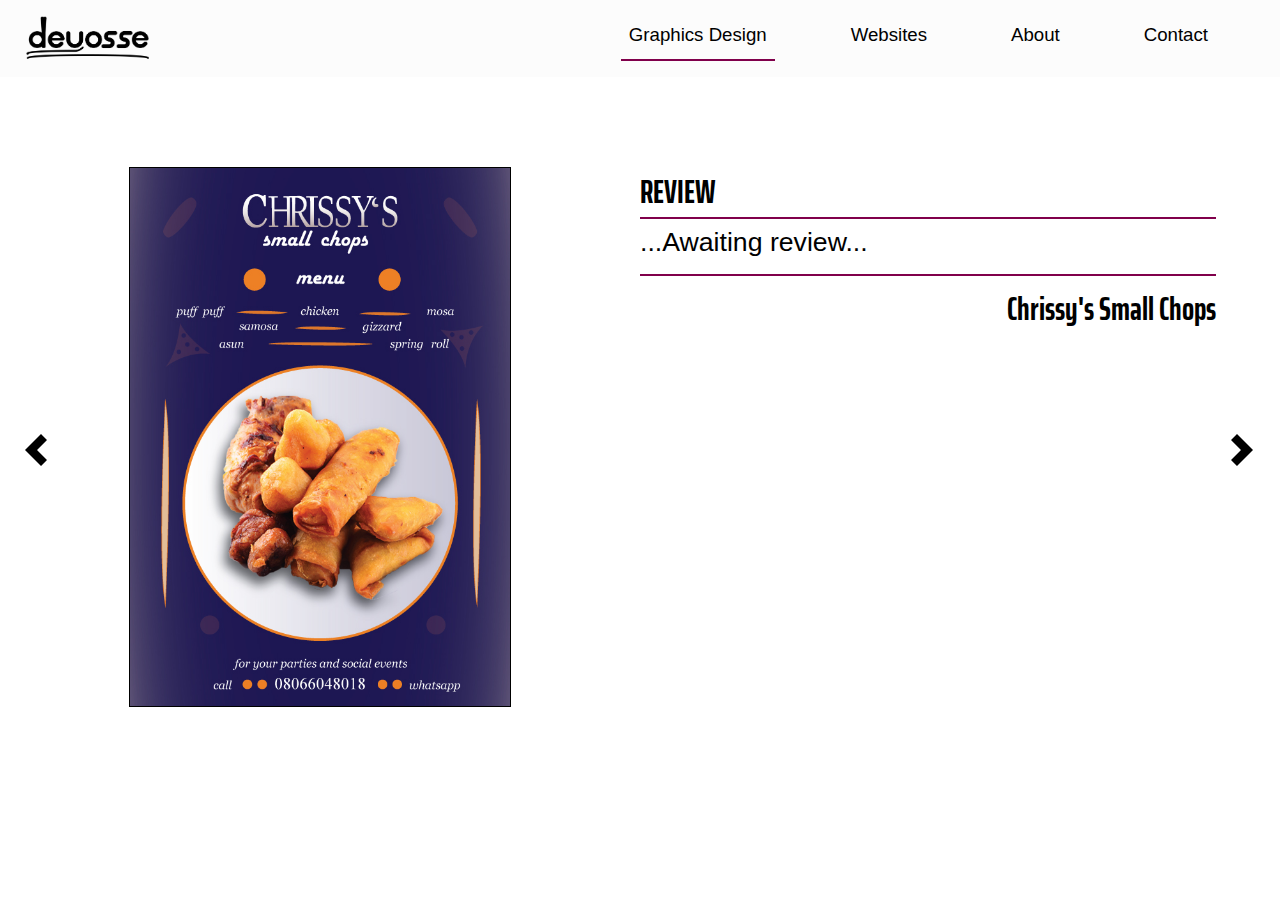
<file: design.html>
<!DOCTYPE html>
<html>

<head>
    <meta charset="utf-8">
    <meta http-equiv="X-UA-Compatible" content="IE=edge">
    <meta name="viewport" content="width=device-width, initial-scale=1, shrink-to-fit=no">
    <title>De yosse: Design</title>
    <link href="https://fonts.googleapis.com/css?family=Saira+Extra+Condensed&display=swap" rel="stylesheet">
    <link rel="stylesheet" href="./css/design.css">
</head>

<body>
    <nav>
        <div class="nav-brand">
            <img src="./logo-black.png" alt="Brand Logo" id="brand-logo">
            <!-- insert chevron for dropdown -->
            <img src="./icons/chevron-bottom.svg" alt="dropdown" width="16px" height="16px" id="dropdown-button">
        </div>
        <div class="nav-links">
            <a href="#" class="nav-link active-nav-link">Graphics Design</a>
            <a href="./index.html#websites" class="nav-link">Websites</a>
            <a href="./index.html#about" class="nav-link">About</a>
            <a href="./index.html#contact" class="nav-link">Contact</a>
        </div>
    </nav>
    <main class="content">
        <div class="graphic-material-container">
            <img src="" alt="Graphic Material" class="graphic-material">
        </div>
        <div class="graphic-description-container">
            <h4 class="description-heading">REVIEW</h4>
            <p class="description-text"></p>
            <h4 class="reviewer-client"></h4>
        </div>
    </main>
    <div class="navigation-buttons" id="left-button">
        <img src="./icons/chevron-left.svg" alt="Left button" width="32px" height="32px" class="navigation-button">
    </div>
    <div class="navigation-buttons" id="right-button">
        <img src="./icons/chevron-right.svg" alt="Right button" width="32px" height="32px" class="navigation-button">
    </div>
</body>

<script>
    let designJobsArray = [
        {
            name: "Chrissy's Small Chops",
            review: "...Awaiting review...",
            src: "./images/design/chrissy-chops.jpg",
            width: "auto",
            height: "100%"
        },
        {
            name: "FAMSA World Antibiotics Day",
            review: "...Awaiting review...",
            src: "./images/design/antibiotics.jpg",
            width: "auto",
            height: "90%"
        },
        {
            name: "Lorence Naturals",
            review: "The flyer was perfect, exactly to my specifications and you weren’t too busy to work one on one with me to bring out the idea in my head. You were very patient with me and the flyer came out really nice. Professionalism and patience is Gold. Thank you very much for it.",
            src: "./images/design/lorence.jpg",
            width: "auto",
            height: "80%"
        },
        {
            name: "UIMSA Clinical Press",
            review: "...Awaiting review...",
            src: "./images/design/uimsa-clinical-press.jpg",
            width: "auto",
            height: "90%"
        },
        {
            name: "Calvary Love Singers Night",
            review: "...Awaiting review...",
            src: "./images/design/CLS-night.jpg",
            width: "auto",
            height: "100%"
        }
    ];

    let currentNumber = 0;

    let firstItem = designJobsArray[currentNumber];

    let leftButton = document.querySelector("#left-button");
    let rightButton = document.querySelector("#right-button");
    let graphicMaterial = document.querySelector("img.graphic-material");
    let reviewDescription = document.querySelector("p.description-text");
    let reviewerClient = document.querySelector("h4.reviewer-client");
    let mainContent = document.querySelector("main.content");
    let dropdownButton = document.querySelector("img#dropdown-button");
    let navLinks = document.querySelector(".nav-links");

    let dropdownState = false;
    let rotationState = 0;

    dropdownButton.addEventListener('click', () => {
        rotationState += 180;
        dropdownState = !dropdownState;
        dropdownState ? navLinks.style.display = "flex" : navLinks.style.display = "none";
        dropdownButton.style.transform = `rotate(${rotationState}deg)`;
        // setTimeout(() => dropdownButton.style.transform = "", 500);
    });

    const nextItem = (item) => {
        graphicMaterial.src = item.src;
        graphicMaterial.style.width = item.width;
        graphicMaterial.style.height = item.height;
        reviewDescription.innerHTML = item.review;
        reviewerClient.innerHTML = item.name;
    }

    const handleAnimations = (index, className) => {
        graphicMaterial.src = "";
        nextItem(designJobsArray[index % designJobsArray.length]);
        mainContent.classList.add(className);
        setTimeout(() => mainContent.classList.remove(className), 500);
    }

    nextItem(firstItem);

    rightButton.addEventListener('click', () => {
        handleAnimations(++currentNumber, "animateInClass");
    });

    leftButton.addEventListener('click', () => {
        currentNumber += designJobsArray.length;
        handleAnimations(--currentNumber, "animateOutClass");
    });

    window.addEventListener('keydown', (e) => {
        // console.log("key pressed = ", e);
        if(e.key == "ArrowRight"){
            handleAnimations(++currentNumber, "animateInClass");
        }

        if(e.key == "ArrowLeft"){
            currentNumber += designJobsArray.length;
            handleAnimations(--currentNumber, "animateOutClass");
        }
    });

</script>

</html>
</file>
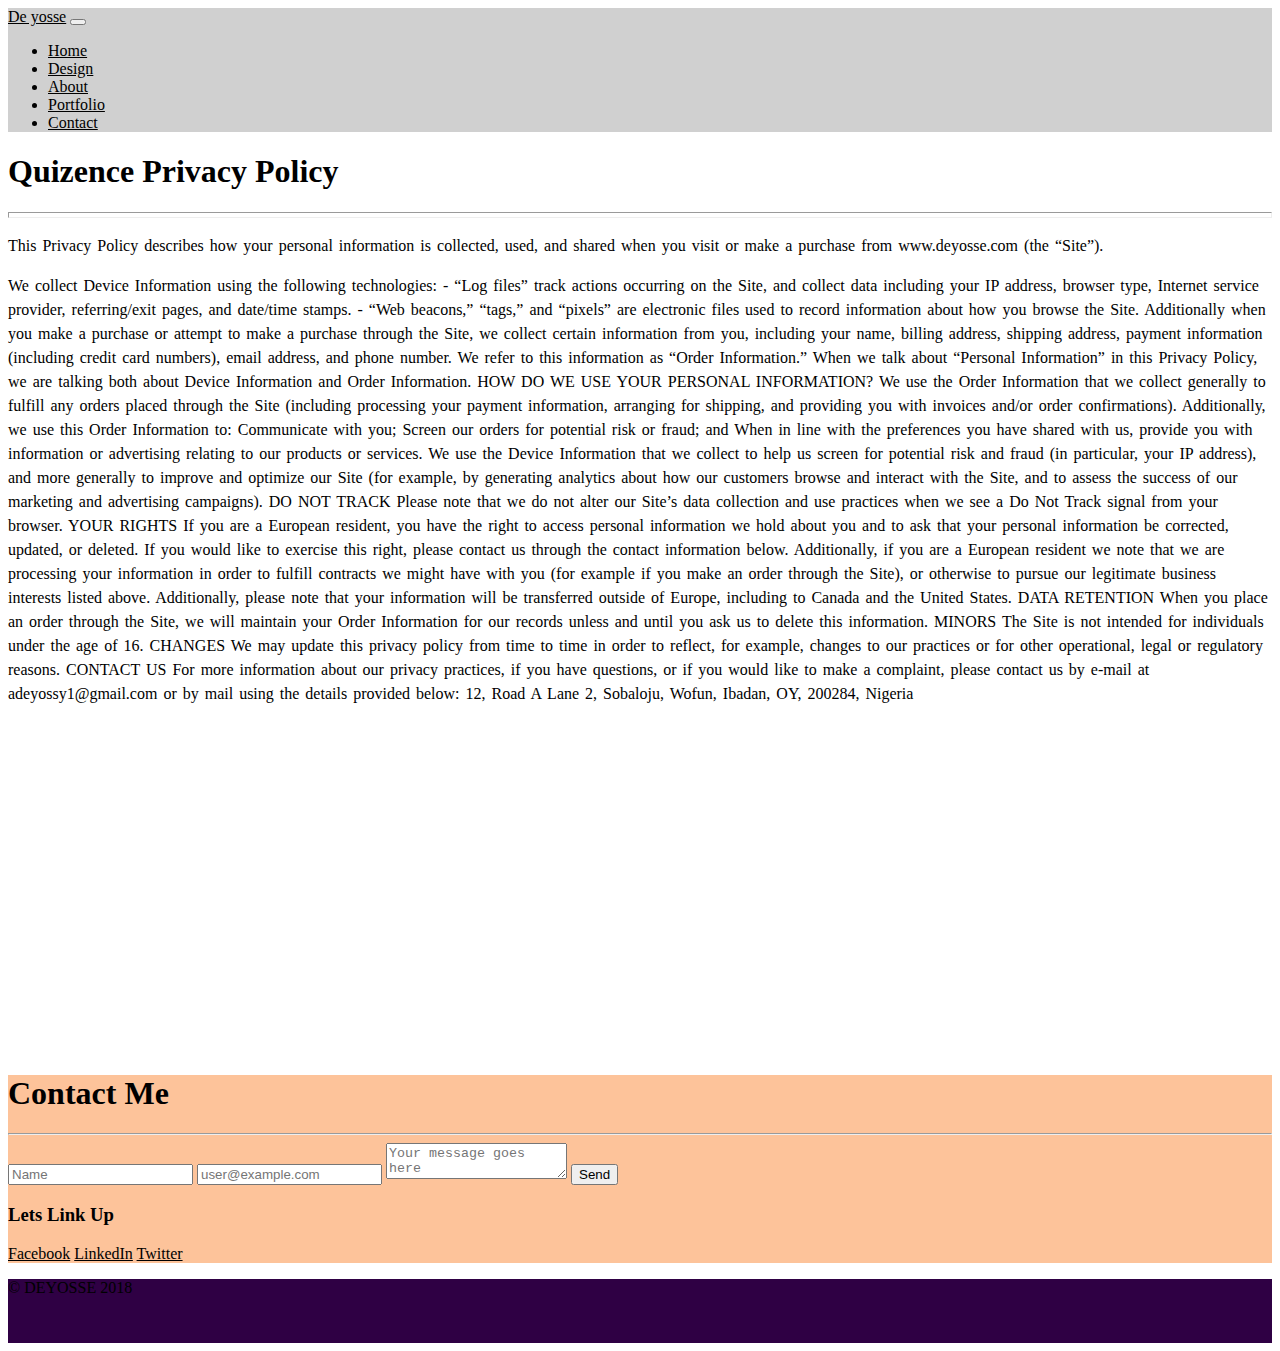
<file: privacy.html>
<!DOCTYPE html>
<html>

<head>
    <meta charset="utf-8">
    <meta http-equiv="X-UA-Compatible" content="IE=edge">
    <meta name="viewport" content="width=device-width, initial-scale=1, shrink-to-fit=no">
    <link rel="shortcut icon" type="image/png" href="./favicon.png">
    <link rel="stylesheet" href="https://stackpath.bootstrapcdn.com/bootstrap/4.1.0/css/bootstrap.min.css"
        integrity="sha384-9gVQ4dYFwwWSjIDZnLEWnxCjeSWFphJiwGPXr1jddIhOegiu1FwO5qRGvFXOdJZ4" crossorigin="anonymous">
    <link href="https://fonts.googleapis.com/css?family=Raleway|Caladea|Spartan&display=swap" rel="stylesheet">
    <link rel="stylesheet" href="./css/style.css">
    <link rel="stylesheet" href="https://use.fontawesome.com/releases/v5.0.13/css/all.css"
        integrity="sha384-DNOHZ68U8hZfKXOrtjWvjxusGo9WQnrNx2sqG0tfsghAvtVlRW3tvkXWZh58N9jp" crossorigin="anonymous">
    <title>De yosse: Privacy</title>
</head>

<body>
    <nav class="navbar navbar-dark navbar-expand-lg fixed-top">
        <a href="#" class="navbar-brand">De yosse</a>
        <button class="navbar-toggler" data-toggle="collapse" data-target="#collapseNavbar" type="button">
            <span class="navbar-toggler-icon"></span>
        </button>
        <div class="collapse navbar-collapse justify-content-end" id="collapseNavbar">
            <ul class="navbar-nav nav">
                <li class="nav-item"><a class="nav-link" href="">Home</a></li>
                <li class="nav-item"><a class="nav-link" href="./design.html">Design</a></li>
                <li class="nav-item"><a class="nav-link" href="#about">About</a></li>
                <li class="nav-item"><a class="nav-link" href="#portfolio">Portfolio</a></li>
                <li class="nav-item"><a class="nav-link" href="#contact">Contact</a></li>
            </ul>
        </div>
    </nav>
    <div class="container-fluid">
        <div class="row pl-3 pr-3 pt-5 pb-5 first" id="about">
            <div class="col-md-2"></div>
            <div class="col-md-8 centered">
                <h1>Quizence Privacy Policy</h1>
                <hr class="w-100 text-secondary" style="height: 4px" />
                <p class="text-secondary bio">This Privacy Policy describes how your personal information is collected, used, and shared when you visit or make a purchase from www.deyosse.com (the “Site”).</p>
                <p class="text-secondary bio">We collect Device Information using the following technologies:

    
                  - “Log files” track actions occurring on the Site, and collect data including your IP address, browser type, Internet service provider, referring/exit pages, and date/time stamps.
                  - “Web beacons,” “tags,” and “pixels” are electronic files used to record information about how you browse the Site.
              
              Additionally when you make a purchase or attempt to make a purchase through the Site, we collect certain information from you, including your name, billing address, shipping address, payment information (including credit card numbers), email address, and phone number.  We refer to this information as “Order Information.”
              
              
              When we talk about “Personal Information” in this Privacy Policy, we are talking both about Device Information and Order Information.
              
              HOW DO WE USE YOUR PERSONAL INFORMATION?
              
              We use the Order Information that we collect generally to fulfill any orders placed through the Site (including processing your payment information, arranging for shipping, and providing you with invoices and/or order confirmations).  Additionally, we use this Order Information to:
              Communicate with you;
              Screen our orders for potential risk or fraud; and
              When in line with the preferences you have shared with us, provide you with information or advertising relating to our products or services.
              We use the Device Information that we collect to help us screen for potential risk and fraud (in particular, your IP address), and more generally to improve and optimize our Site (for example, by generating analytics about how our customers browse and interact with the Site, and to assess the success of our marketing and advertising campaigns).
              
              DO NOT TRACK
              Please note that we do not alter our Site’s data collection and use practices when we see a Do Not Track signal from your browser.
              
              YOUR RIGHTS
              If you are a European resident, you have the right to access personal information we hold about you and to ask that your personal information be corrected, updated, or deleted. If you would like to exercise this right, please contact us through the contact information below.
              
              Additionally, if you are a European resident we note that we are processing your information in order to fulfill contracts we might have with you (for example if you make an order through the Site), or otherwise to pursue our legitimate business interests listed above.  Additionally, please note that your information will be transferred outside of Europe, including to Canada and the United States.
              
              DATA RETENTION
              When you place an order through the Site, we will maintain your Order Information for our records unless and until you ask us to delete this information.
              
              MINORS
              The Site is not intended for individuals under the age of 16.
              
              CHANGES
              We may update this privacy policy from time to time in order to reflect, for example, changes to our practices or for other operational, legal or regulatory reasons.
              
              CONTACT US
              For more information about our privacy practices, if you have questions, or if you would like to make a complaint, please contact us by e-mail at adeyossy1@gmail.com or by mail using the details provided below:
              
                12, Road A Lane 2, Sobaloju, Wofun, Ibadan, OY, 200284, Nigeria</p>
            </div>
            <div class="col-md-1"></div>
        </div>
        <footer class="p-4 alternate row" id="contact">
            <div class="w-75">
                <h1 class="text-uppercase text-dark text-center">Contact Me</h1>
                <hr class="" />
            </div>
            <div class="w-100">
                <div class="col-md-3"></div>
                <div class="col-md-6 text-center centered">
                    <form method="POST" action="mailto:adeyossy1@gmail.com" enctype="text/plain" class="mb-5">
                        <input type="text" name="name" id="inputName" class="form-control w-100 centered"
                            placeholder="Name" required>
                        <input type="email" name="email" id="inputEmail" class="form-control w-100 centered"
                            placeholder="user@example.com" required>
                        <textarea type="text" name="message" id="inputMessage" class="form-control w-100 centered"
                            placeholder="Your message goes here" required></textarea>
                        <button type="button/submit" name="send" id="sendButton"
                            class="form-control w-100 btn btn-secondary">Send</button>
                    </form>
                    <h3 class="text-dark pb-3 d-block">Lets Link Up</h3>
                    <a href="https://web.facebook.com/adeyosola.adebayo.3" target="_blank"
                        class="btn btn-outline-secondary"><i class="fab fa-facebook-f mr-1"></i>Facebook</a>
                    <a class="btn btn-outline-secondary" href="http://www.linkedin.com/in/de-yosse" target="_blank"><i
                            class="fab fa-linkedin-in mr-1"></i>LinkedIn</a>
                    <a href="http://www.twitter.com/adeyossie" target="_blank" class="btn btn-outline-secondary"><i
                            class="fab fa-twitter mr-1"></i>Twitter</a>
                </div>
                <div class="col-md-3">
                </div>
            </div>
        </footer>
    </div>
    </div>
    <div class="modal"></div>
    <div class="main w-100" style="height: 64px;">
        <p class="w-100 text-center text-white pt-3"><span>&#169</span> DEYOSSE 2018</p>
    </div>
    <script src="https://code.jquery.com/jquery-3.3.1.slim.min.js"
        integrity="sha384-q8i/X+965DzO0rT7abK41JStQIAqVgRVzpbzo5smXKp4YfRvH+8abtTE1Pi6jizo"
        crossorigin="anonymous"></script>
    <script src="https://cdnjs.cloudflare.com/ajax/libs/popper.js/1.14.0/umd/popper.min.js"
        integrity="sha384-cs/chFZiN24E4KMATLdqdvsezGxaGsi4hLGOzlXwp5UZB1LY//20VyM2taTB4QvJ"
        crossorigin="anonymous"></script>
    <script src="https://stackpath.bootstrapcdn.com/bootstrap/4.1.0/js/bootstrap.min.js"
        integrity="sha384-uefMccjFJAIv6A+rW+L4AHf99KvxDjWSu1z9VI8SKNVmz4sk7buKt/6v9KI65qnm"
        crossorigin="anonymous"></script>
</body>

</html>
</file>
<file: css/design.css>
*{
    box-sizing: border-box;
}

:root{
    --primary-color: rgb(128, 0, 75);
}

/* Overriding native HTML Elements */
/* ------------------------------- */

body{
    font-family: 'Segoe UI', sans-serif;
    color: black;
    margin: 0px;
}

a{
    text-decoration: none;
    color: black;
    font-size: 14pt;
}

h4{
    margin: 0;
    font-family: 'Saira Extra Condensed', sans-serif;
    font-size: 24pt;
}

p{
    margin: 8px 0 8px 0;
    font-size: 16pt;
    font-weight: 300;
}

/* ----- end of override ----- */

nav{
    width: inherit;
    height: auto;
    display: flex;
    flex-flow: column nowrap;
    padding: 16px 5% 16px 2%;
    background-color: rgb(252, 252, 252);
}

img#brand-logo{
    width: auto;
    height: 5vh;
}

img#dropdown-button{
    transition: transform 500ms ease;
}

.nav-brand{
    display: flex;
    width: inherit;
    justify-content: space-between;
    align-items: center;
}

.nav-links{
    width: inherit;
    display: none;
    flex-flow: column nowrap;
    justify-content: space-between;
    animation: dropdownMotion 500ms 1 alternate;
}

div.nav-link-container{
    width: 100%;
}

a.nav-link{
    width: 100%;
    padding: 8px 8px;
    font-weight: 400;
    text-align: center;
}

a.active-nav-link{
    border-bottom: 2px solid var(--primary-color);
}

a.nav-link:hover{
    border-bottom: 2px solid var(--primary-color);
}

a.nav-link:active{
    color: var(--primary-color);
}

main.content{
    width: inherit;
    display: flex;
    flex-flow: column nowrap;
    justify-content: center;
    align-items: center;
}

.graphic-material-container{
    width: inherit;
    /* flex-basis: 50%; */
    height: 40vh;
    padding: 7% 5%;
    display: flex;
    flex-flow: column nowrap;
    align-items: center;
}

img.graphic-material{
    width: auto;
    height: 100%;
    border: 1px solid black;
}

.graphic-description-container{
    width: inherit;
    /* flex-basis: 50%; */
    height: 50vh;
    padding: 7% 5%;
}

h4.description-heading{
    border-bottom: 2px solid var(--primary-color);
}

p.description-text{
    padding-bottom: 16px;
    border-bottom: 2px solid var(--primary-color);
}

h4.reviewer-client{
    width: 100%;
    text-align: right;
}

#left-button{
    position: absolute;
    top: 0; bottom: 0; left: 1%;
    margin: auto;
}

#right-button{
    position: absolute;
    top: 0; bottom: 0; right: 1%;
    margin: auto;
}

.navigation-button{
    margin: auto;
    color: inherit;
}

.navigation-button:hover{
    color: white;
}

.navigation-buttons{
    width: 48px;
    height: 48px;
    display: flex;
    justify-content: center;
    align-items: center;
    transition: border 400ms ease-in, background-color 400ms ease-in;
}

.navigation-buttons:hover{
    cursor: pointer;
    border-radius: 50%;
    color: white;
    border: 2px solid var(--primary-color);
}

.navigation-buttons:active{
    background-color: rgb(242, 242, 242);
}

.animateInClass{
    animation: animateIn 500ms 1;
}

.animateOutClass{
    animation: animateOut 500ms 1;
}

@keyframes animateIn{
    from{
        margin-left: 100%;
    }

    to{
        margin-left: 0;
    }
}

@keyframes animateOut{
    from{
        margin-right: 100%;
    }

    to{
        margin-right: 0;
    }
}

@keyframes dropdownMotion{
    from{
        height: 0px;
    }

    to{
        height: 150px;
    }
}

@media only screen and (min-width: 1224px){
    p{
        font-size: 20pt;
    }

    nav{
        flex-flow: row nowrap;
        justify-content: space-between;
    }

    .nav-links{
        display: flex;
        flex-flow: row nowrap;
        flex-basis: 50%;
    }

    a.nav-link{
        width: auto;
    }

    img#dropdown-button{
        display: none;
    }

    main.content{
        flex-flow: row nowrap;
        align-items: center;
        justify-content: center;
    }

    .graphic-material-container{
        width: 50%; 
        height: 90vh;
        /* padding-bottom: 0; */
    }

    .graphic-description-container{
        width: 50%; 
        height: 90vh;
        padding-left: 0;
    }

    img.graphic-material{
        min-width: 50%;
        max-height: 60vh;
    }
}
</file>
<file: css/style.css>
a{
    color: black;
    border-radius: 12px;
}

.centered{
    margin: auto;
}

.centered>h1,h3,h4{
    font-family: Georgia;
}

.centered>p{
    font-family: Cambria;
}

.navbar{
    z-index: 1;
    justify-content: flex-end;
    background-color: rgba(19, 19, 19, 0.2);
}

.background-img{
    background-image: url('./deyosse-mobile.jpg');
    background-size: cover;
}

.rounded-circle{
    width: 200px;
    height: 200px;
}

.card-body{
    flex: 0 0 0;
}

img{
    border-style: solid;
    border: 1px;
    border-top: 2px;
    border-color: black;
}

a:active{
    color: burlywood;
}

.first{
    /* padding: 64px 0 64px 0; */
    min-height: 100vh;
}

.bigger{
    height: 120vh;
}

.main{
    background-color: #2f0044;
    /* background-image: url('./bg1.jpg');
    background-size: cover; */
}

.alternate{
    background-color: rgb(253, 195, 154);
    /* background-image: url('./bg2.jpg'); */
}

footer>div{
    margin: auto;
}

.bio{
    line-height: 1.5;
    word-spacing: 2px;
}

hr{
    stroke-width: 2px;
    color: black;
}

.modal{
    display: none;
}

.flyers{
    flex-direction: column;
    justify-content: center;
}

.flyer{
    max-width: 100%;
    height: auto;
    font-size: 8px;
}

.flyer h4{
    font-size: 1.5em;
    /* line-height: 1; */
}

.deyosse-portfolio-row{
    padding: 2%;
    margin: 2%;
}

.deyosse-tags{
    border: 1px solid #2f0044;
    margin: 8px;
    border-radius: 4px;
    font-size: 0.8rem;
    font-weight: 600;
    font-family: 'Caladea', sans-serif;
}

#nodejs{
    border-color: yellow;
    color: yellow;
}

#angular{
    border-color: red;
    color: red;
}

.deyosse-portfolio-header{
    font-family: 'Raleway', sans-serif;
}

.deyosse-portfolio-text{
    font-family: 'Caladea', sans-serif;
    font-weight: 400;
}

a.deyosse-portfolio-link{
    background-color: white;
    border: 1px solid gray;
    padding: 8px;
    transition: background-color 400ms ease-in, transform 400ms ease-in, color 400ms ease;
    /* box-shadow: 1px 1px 1px gray; */
}

a.deyosse-portfolio-link:hover{
    background-color: gray;
    color: white;
    font-weight: 600;
    transform: scale(1.2);
    text-decoration: none;
    box-shadow: 1px 1px 4px gray;
}

@media only screen and (min-width: 768px){
    .flyers{
        flex-flow: row nowrap;
    }
}

@media only screen and (min-width: 1224px){
    .modal{
        position: fixed;
        top: 0; right: 0; bottom: 0; left: 0;
        margin: auto;
        z-index: 2;
        width: 60vw;
        height: 80vh;
        display: none;
        justify-content: center;
        background-color: #EEEEEE;
        border-radius: 4px;
        box-shadow: 0 0 8px 4px #888888;
    }

    .background-img{
        background-image: url('./deyosse-metal.jpg');
        background-size: cover;
    }
}
</file>
